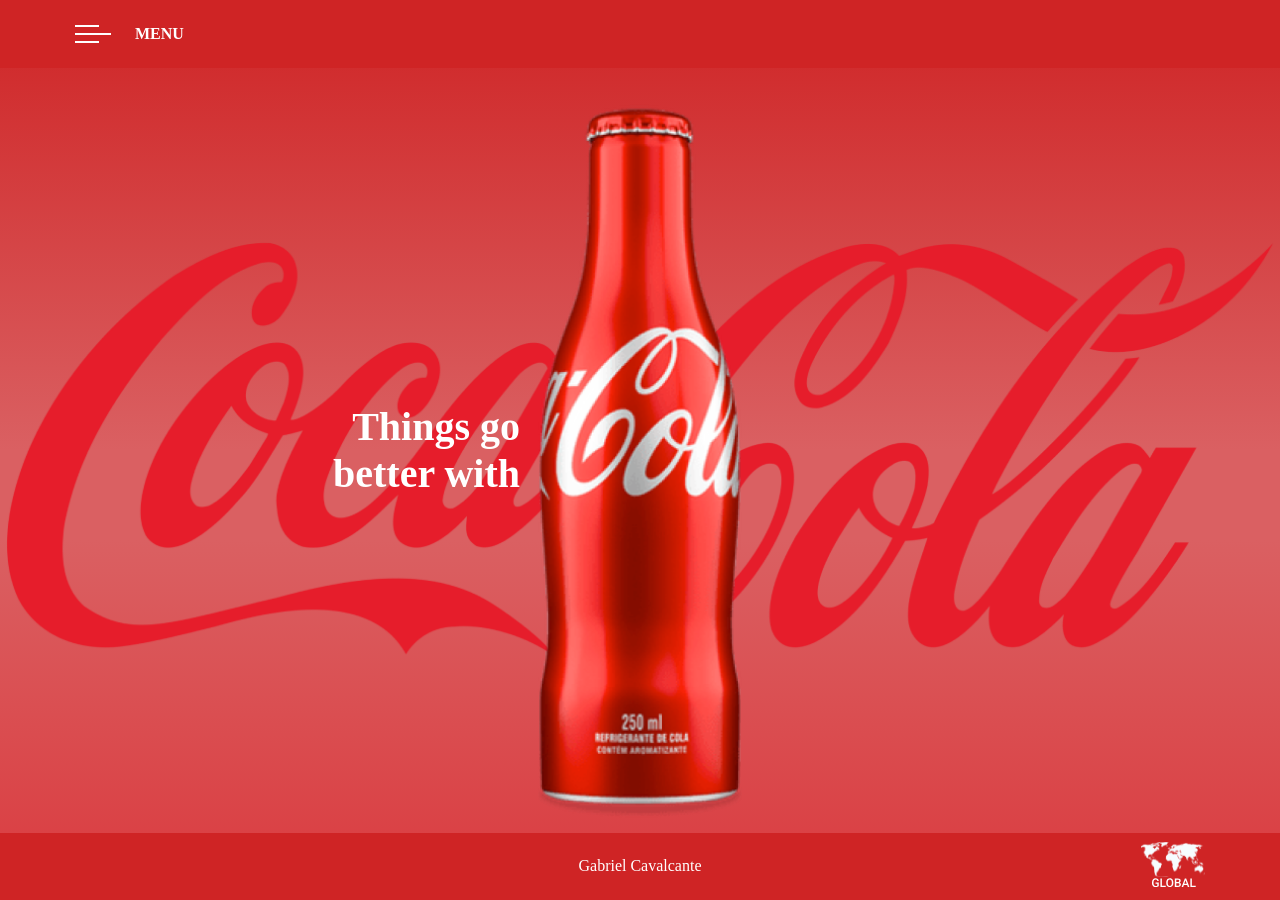
<file: index.html>
<!DOCTYPE html>
<html lang="pt-br">
<head>
    <meta charset="UTF-8">
    <meta name="viewport" content="width=device-width, initial-scale=1.0">
    <link rel="stylesheet" href="style.css">
    <title>Coca Cola</title>
</head>
<body>
    <header>
        <img src="./img/img 1/menu-burger.svg" alt="Menu hamburger">
        <span> MENU</span>
    </header>
    <main>
        <img src="./img/img 3/background-image.png" alt="logo da coca-cola" class="background-logo">
        <h2 class="content-text">Things go better with</h2>
        <img src="./img/img 4/coca-cola.png" alt="garrafa coca-cola" class="content-image">
    </main>
    <footer>
        <div></div>
        <span>Gabriel Cavalcante</span>
        <img src="./img/img 2/map.svg" alt="mapa">
    </footer>
    
</body>
</html>
</file>
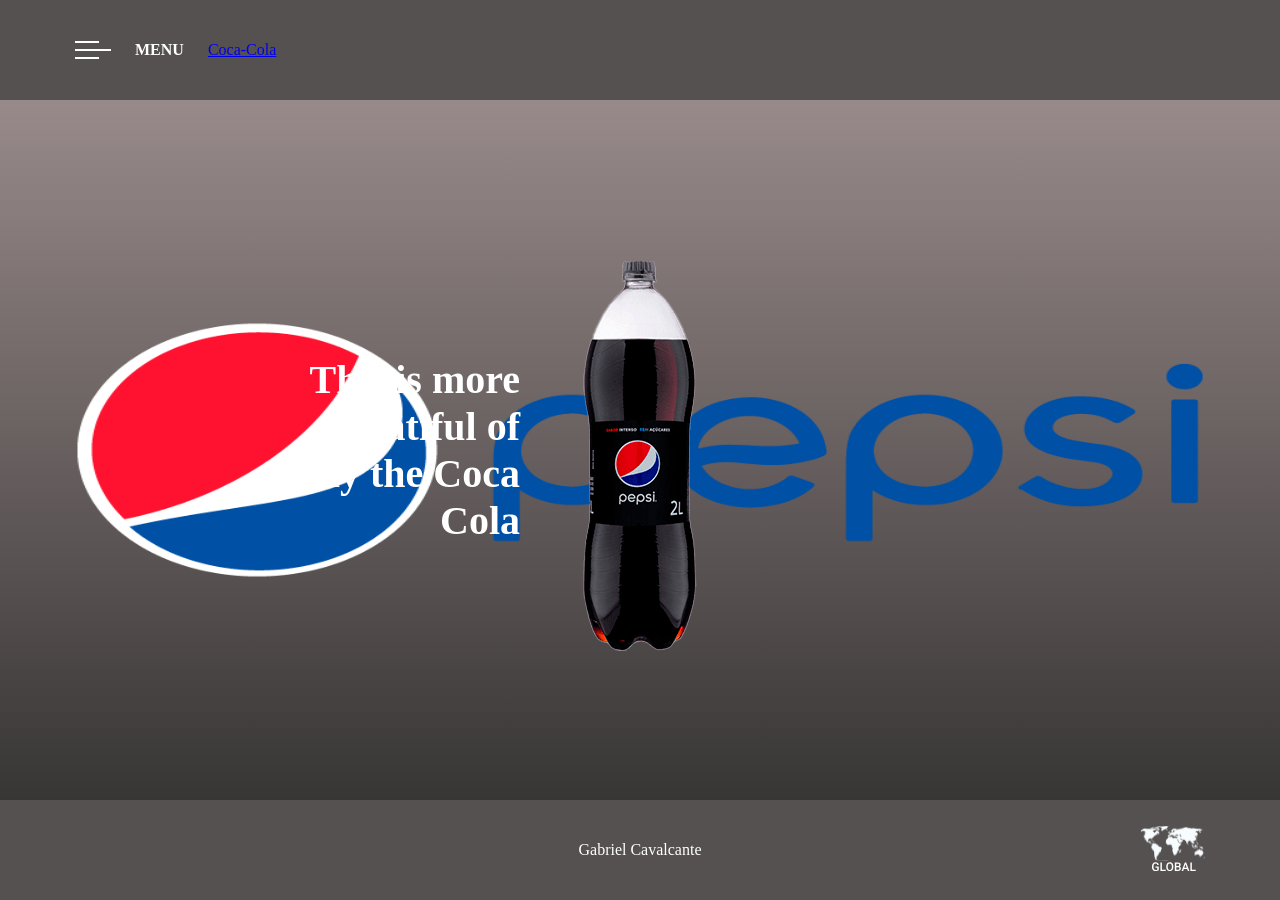
<file: pepsi.html>
<!DOCTYPE html>
<html lang="en">
<head>
    <meta charset="UTF-8">
    <meta name="viewport" content="width=device-width, initial-scale=1.0">
    <title>Pepsi</title>
    <link rel="stylesheet" href="pepsi.css">
</head>
<body>
    <header>
        <img src="./img/img 1/menu-burger.svg" alt="Menu hamburger">
        <span> MENU</span>
        <a href="./index.html">Coca-Cola</a>
    </header>
    <main>
        <img src="./pepsi/logo.png" alt="" class="background-logo">
        <h2 class="content-text"> This is more beatiful of why the Coca Cola</h2>
        <img src="./pepsi/garrafa.png" alt="" class="content-image">

    </main>
    <footer>
        <div></div>
        <span>Gabriel Cavalcante</span>
        <img src="./img/img 2/map.svg" alt="mapa">
    </footer>
    
</body>
</html>
</file>
<file: style.css>
*{
    padding: 0;
    margin: 0;
    box-sizing: border-box;
}
body{
    width: 100vw;
    height: 100vh;
    display: flex;
    flex-direction: column;
    background:linear-gradient(#CF2425,#DA6062 50%,#DA6062 60%,#DA3B3F);
}

header, footer {
    height: 100px;
    background-color: #CF2425;
    color: #FFFFFF;
    display: flex;
    align-items: center;
    justify-items: center;
    justify-content: space-between;
    padding: 0 20px;
}

header{
    height: 100px;
    display: flex;
    align-items: center;
    gap: 24px;
    color: #FFFFFF;
    padding-left: 75px;
    justify-content: flex-start;
}

header span {
    font-weight: 600;
}


main{
    flex-grow: 1;
    display: flex;
    justify-content: center;
    align-items: center;
    
}
.background-logo{
    position: absolute;
    width: 100%;
    max-height: 100%;
    margin: auto;
    top: 0;
    left: 0;
    right: 0;
    bottom: 0;
    z-index: -1;

}

.content-text {
    position: absolute;
    color: #FFFFFF;
    font-size: 2.5rem;
    width: 240px;
    transform: translateX(-100%);
    text-align: end;
}
.content-image {
    height: 85vh;
}

footer{
    height: 100px;
    display: flex;
    justify-content: space-between;
    align-items: center;
    padding-right: 75px;
    padding-left: 75px;
    color: #FFFFFF;
    font-weight: 100;
}
footer div {
    width: 64px;
}
@media (max-width: 768px) {
    header {
        padding-left: 25px;
    }


.content-text{
    transform: translateX(0%);
    top: 80px;
    font-size: 100px;
    width: 100px;
    text-align: center;
}
.content-image{
    height: 70vh;
}

.content-image {
    padding: 0px 25Px;
}
}
</file>
<file: pepsi.css>
*{
    padding: 0;
    margin: 0;
    box-sizing: border-box;
}

body{
    width: 100vw;
    height: 100vh;
    display: flex;
    flex-direction: column;
    background:linear-gradient(rgb(166, 150, 150), rgb(42, 41, 41));
}

header, footer {
    height: 100px;
    background-color: #565151;
    color: #FFFFFF;
    display: flex;
    align-items: center;
    justify-items: center;
    justify-content: space-between;
    padding: 0 20px;
}

header{
    height: 100px;
    display: flex;
    align-items: center;
    gap: 24px;
    color: #FFFFFF;
    padding-left: 75px;
    justify-content: flex-start;
}

header span {
    font-weight: 600;
}


main{
    flex-grow: 1;
    display: flex;
    justify-content: center;
    align-items: center;
    
}
.background-logo{
    position: absolute;
    width: 100%;
    max-height: 100%;
    margin: auto;
    top: 0;
    left: 0;
    right: 0;
    bottom: 0;
    z-index: -1;

}

.content-text {
    position: absolute;
    color: #FFFFFF;
    font-size: 2.5rem;
    width: 240px;
    transform: translateX(-100%);
    text-align: end;
}
.content-image {
    * {
    margin: 0;
    padding: 0;
    box-sizing: border-box;
}

body {
    width: 100vw;
    height: 100vh;
    display: flex;
    flex-direction: column;
    background: linear-gradient(90deg, rgba(2, 0, 36, 1) 0%, rgba(9, 9, 121, 1) 50%, rgba(0, 0, 0, 1) 100%);
}

header,
footer {
    height: 100px;
    color: #FFFFFF;
    display: flex;
    align-items: center;
    justify-content: space-between;
    padding: 0 20px;
}

main {
    flex-grow: 1;
    display: flex;
    justify-content: center;
    align-items: center;
}



header {
    height: 100px;
    display: flex;
    align-items: center;
    gap: 24px;
    color: #FFFFFF;
    padding-left: 75px;
    justify-content: flex-start;
}

header span {
    font-weight: 60;
}

.background-logo {
    position: absolute;
    width: 100%;
    max-height: 100%;
    margin: auto;
    top: 0;
    left: 0;
    right: 0;
    bottom: 0;
    z-index: -1;
    width: 100px;
    height: 100px;
}

.content-text {
    position: absolute;
    color: #000000;
    font-size: 2.5rem;
    width: 240px;
    transform: translateX(-100%);
    text-align: end;
}

.content-image {
    height: 100%;
}

footer {
    height: 100px;
    display: flex;
    justify-content: space-between;
    align-items: center;
    padding-right: 75px;
    padding-left: 75px;
    color: #FFFFFF;
    font-weight: 100;
}

footer div {
    width: 64px;
}

@media (max-width: 768px) {
    header {
        padding-left: 25px;
    }
    .content-text {
        transform: translateX(0%);
        top: 80px;
        font-size: 1rem;
        width: 100px;
        text-align: center;
    }
    .content-image {
        height: 85vh;
    }


    footer {
        padding: 0px 25px;
    }
}
}


footer{
    height: 100px;
    display: flex;
    justify-content: space-between;
    align-items: center;
    padding-right: 75px;
    padding-left: 75px;
    color: #FFFFFF;
    font-weight: 100;
}
footer div {
    width: 64px;
}
@media (max-width: 768px) {
    header {
        padding-left: 25px;
    }


.content-text{
    transform: translateX(0%);
    top: 80px;
    font-size: 1 rem;
    width: 100px;
    text-align: center;
}

.content-image {
    padding: 0px 25px; 
}
}
</file>
